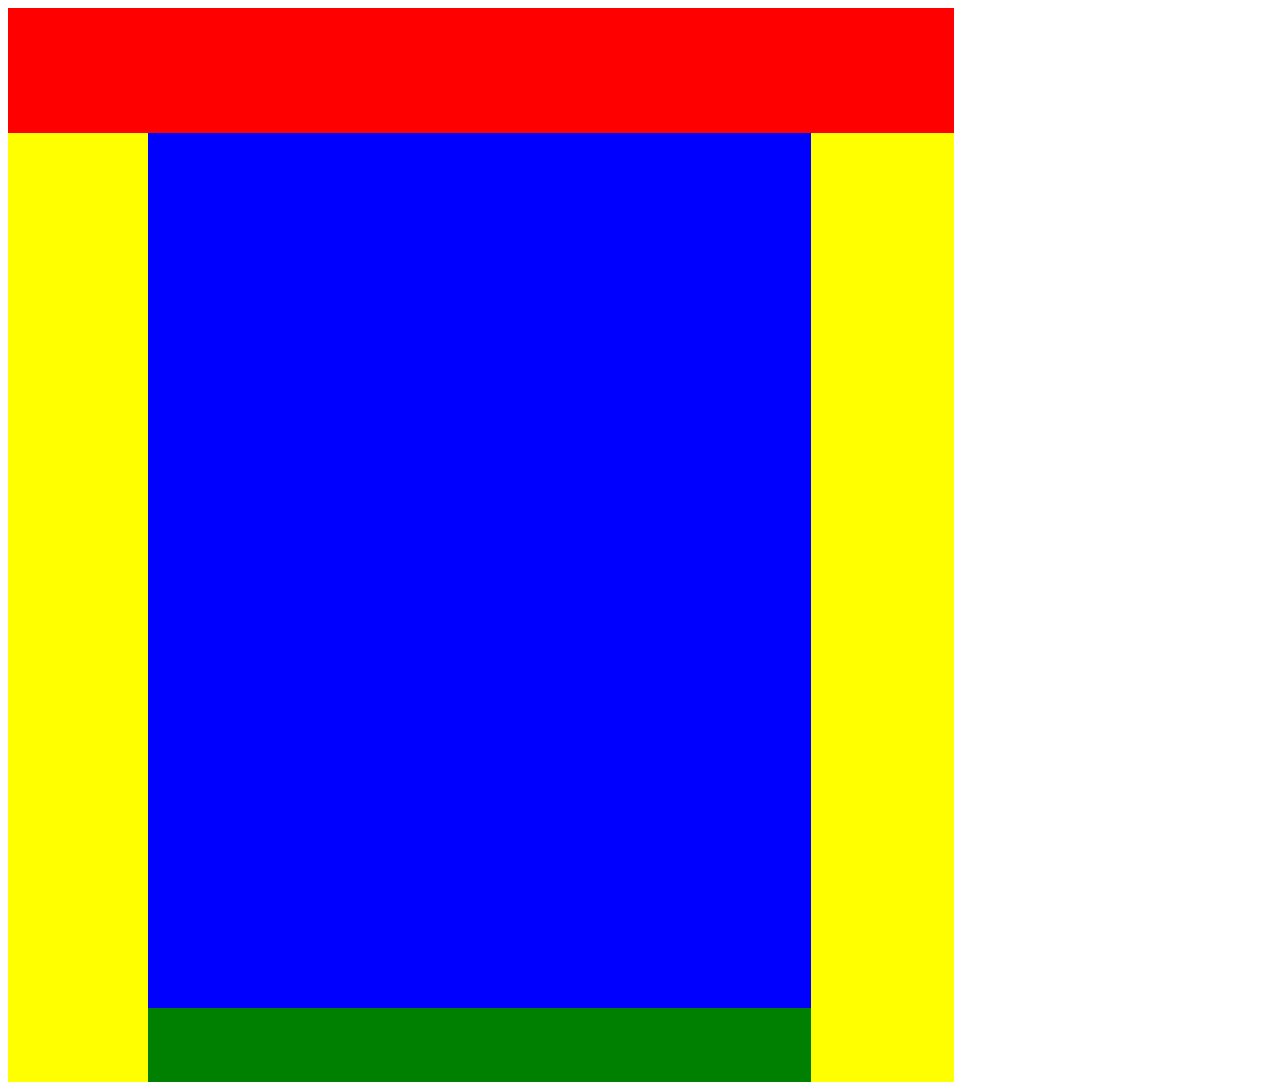
<file: index.html>
<!-- 
    Author: Waylon Knudsen
    date: 05/16/17
    version:
-->

<!DOCTYPE html>
<html>
<head>
	<title>Homework #1 </title>
	<link rel="stylesheet" type="text/css" href="main.css">
</head>
<body>
	<div class="outer">
		<div id= "upper"></div>
		<div class="center"></div>
		<div id="bottom"></div>
	</div>
</body>
</html>
</file>
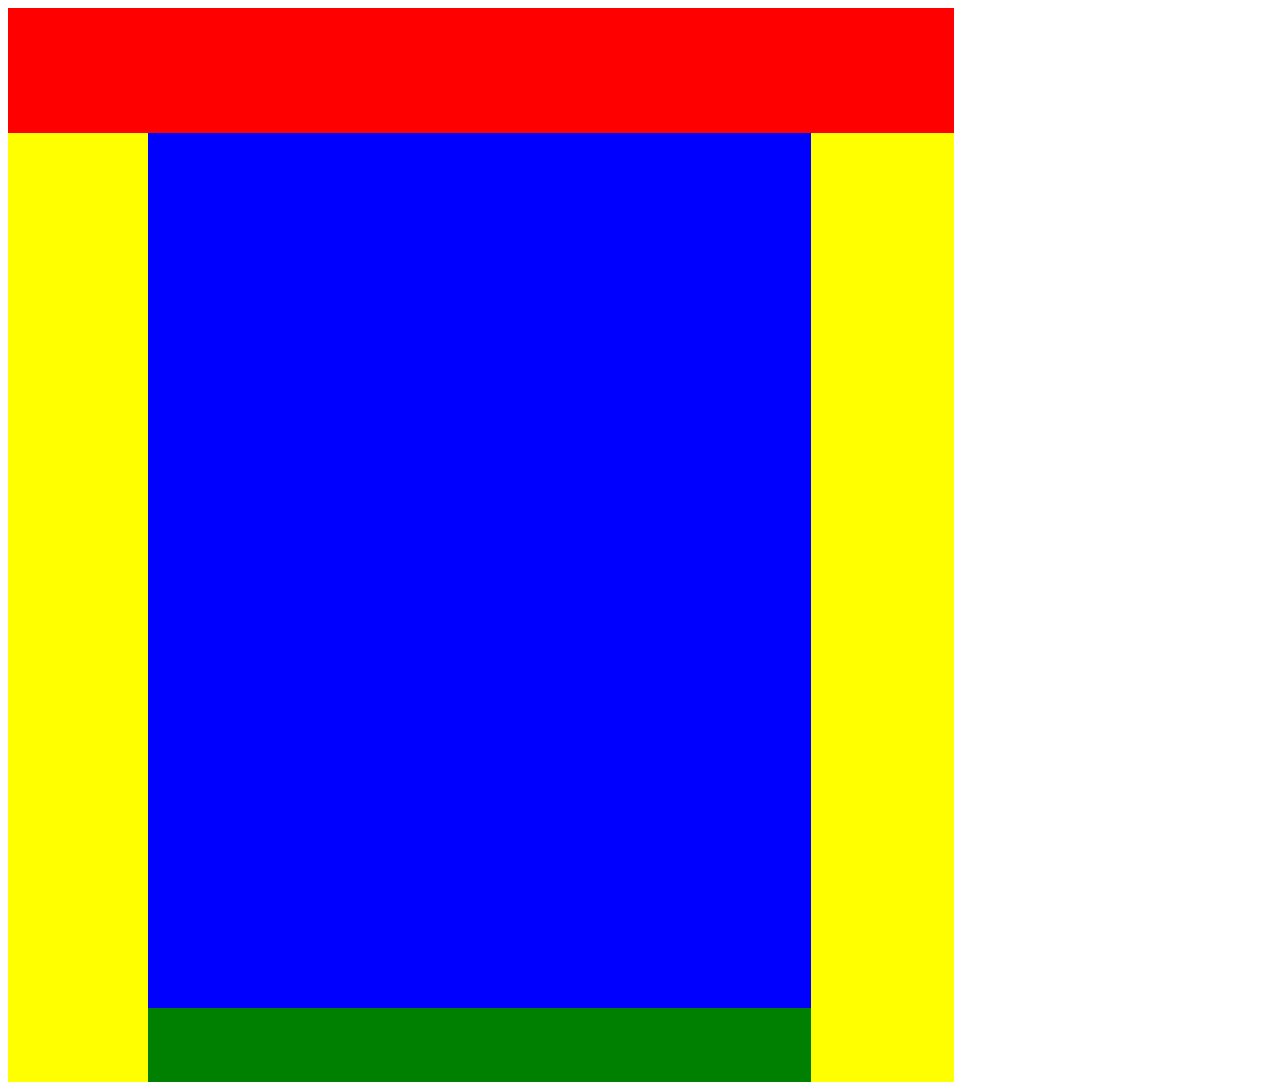
<file: part #1/index.html>
<!-- 
    Author: Waylon Knudsen
    date: 05/16/17
    version:1.0.1
-->

<!DOCTYPE html>
<html>
<head>
	<title>Homework #1 </title>
        <meta charset="UTF-8">
		<meta name="viewport" content="initial-scale=1.0">
	<link rel="stylesheet" type="text/css" href="main.css">
</head>
<body>
	<div class="outer">
		<div id= "upper"></div>
		<div class="center"></div>
		<div id="bottom"></div>
	</div>
</body>
</html>
</file>
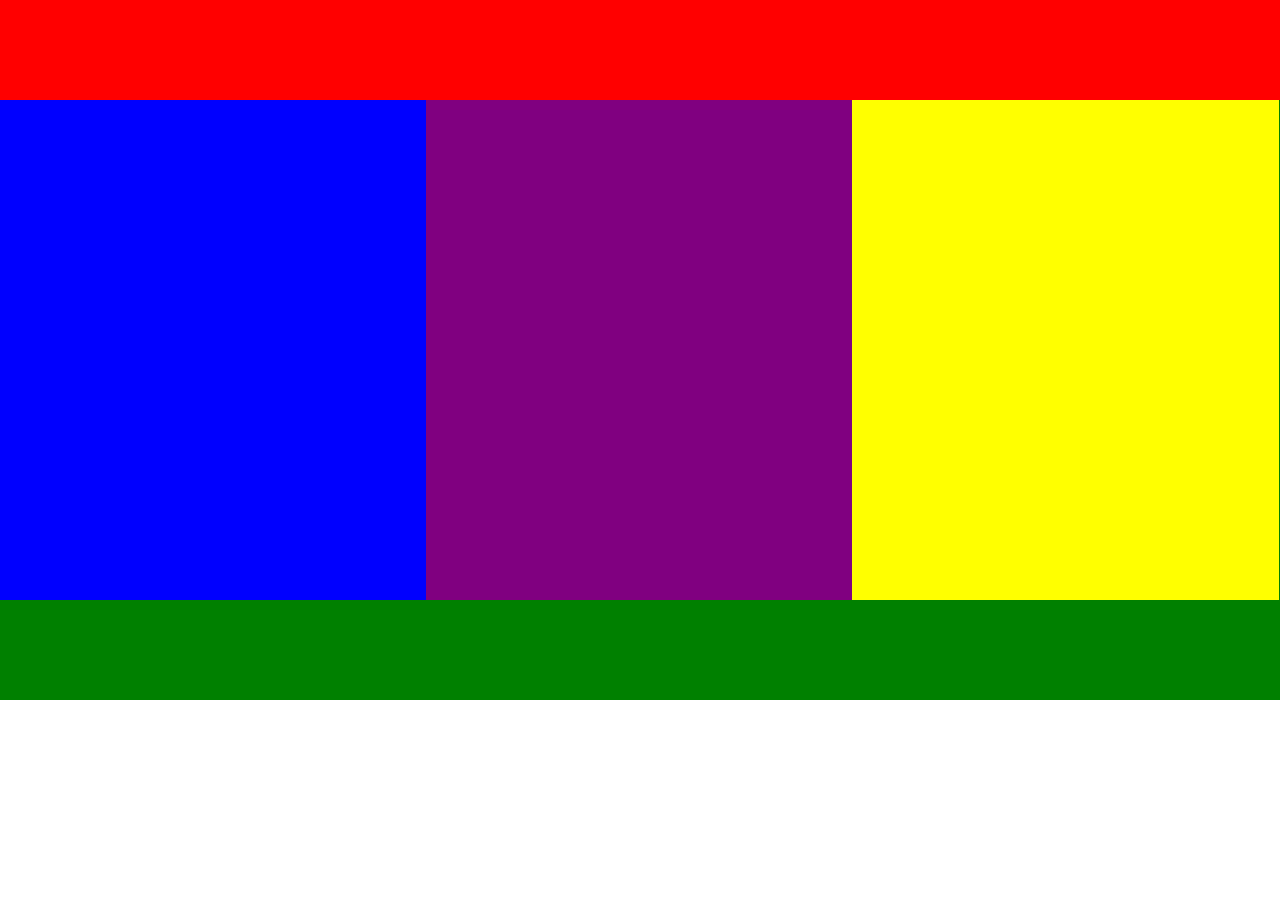
<file: part #2/index.html>
<!-- 
    Author: Waylon Knudsen
    date: 05/16/17
    version:1.0.1
-->

<!DOCTYPE html>
<html>
<head>
	<title>Homework #1.2 </title>
    <meta charset="UTF-8">
		<meta name="viewport" content="initial-scale=1.0">
	<link rel="stylesheet" type="text/css" href="main.css">
</head>
<body>
  <div class = "red"></div>
  
  
    <div id = "blue" class = "floating-box"></div>
    <div id = "purple" class = "floating-box"></div>
    <div id = "yellow" class = "floating-box"></div>
  
  <div class = "green"></div>
</body>
</html>
</file>
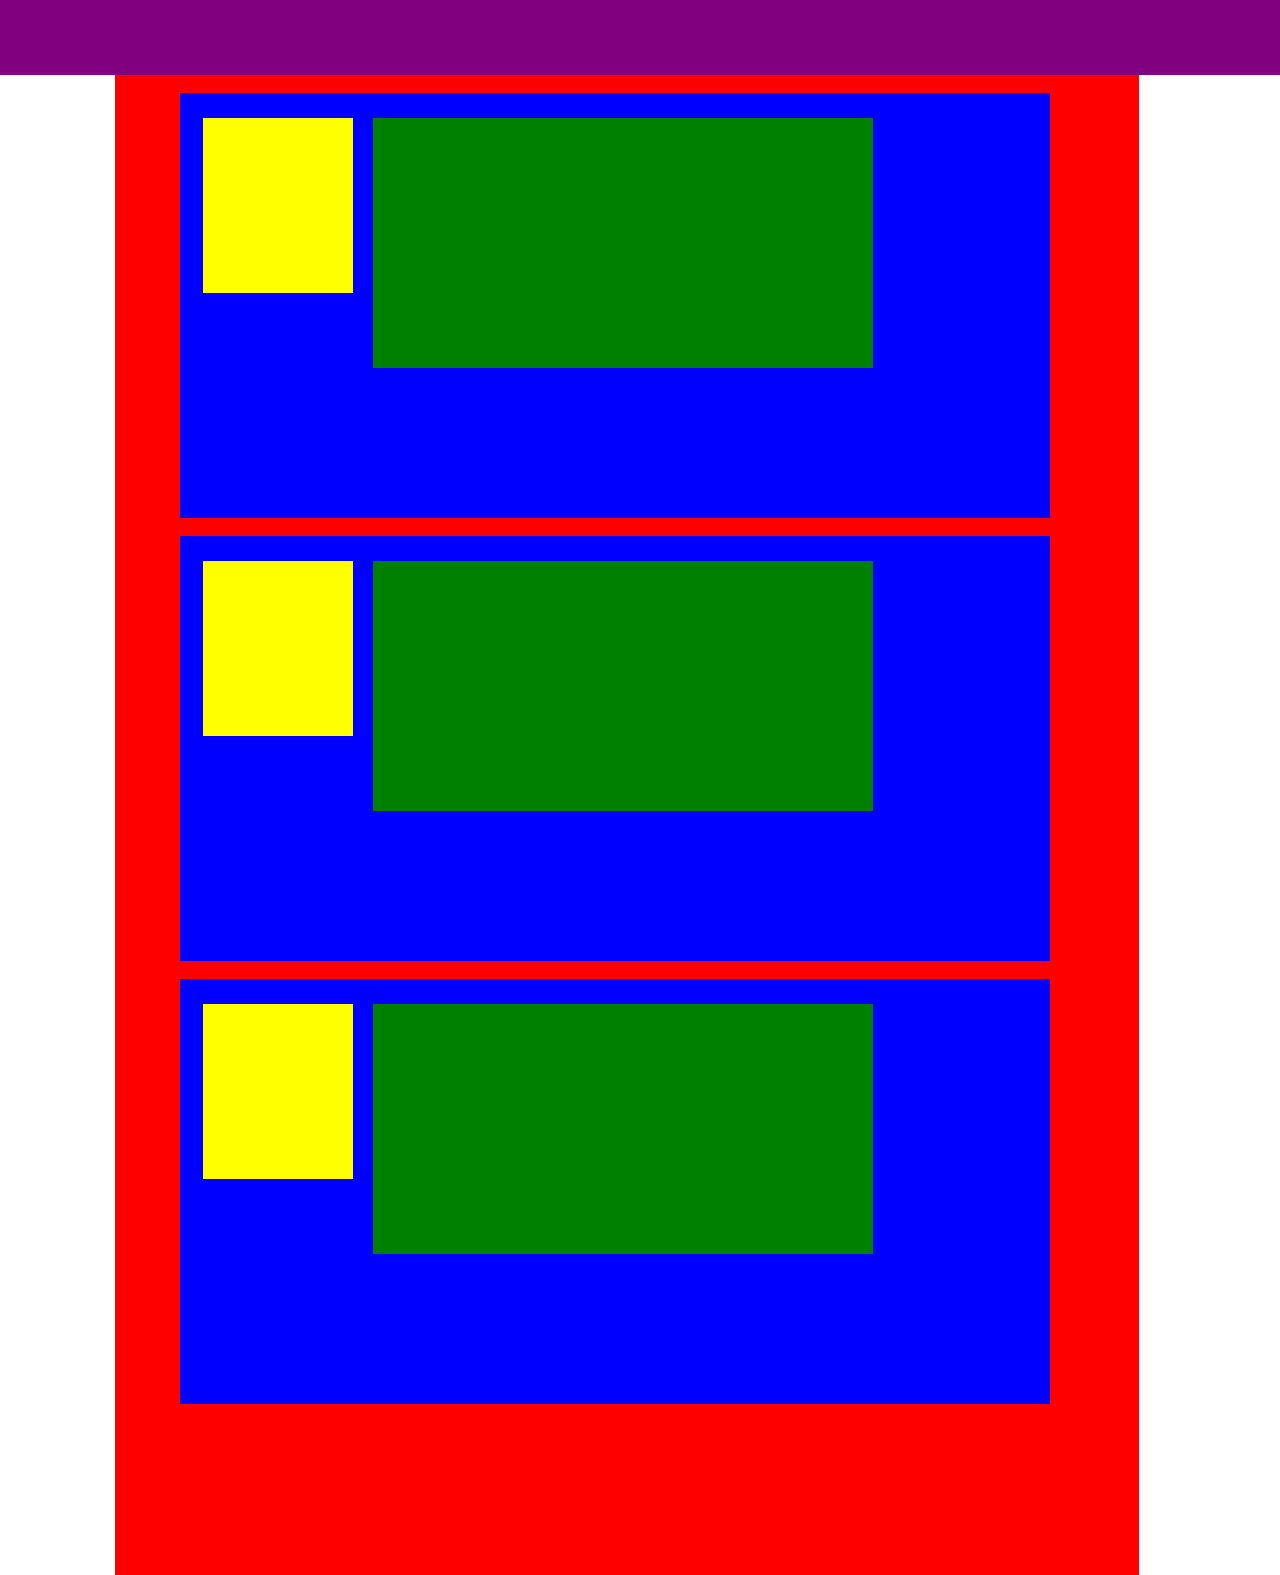
<file: part #3/index.html>
<!-- 
    Author: Waylon Knudsen
    date: 05/16/17
    version:1.0.1
-->

<head>
    <title>Homework #1.3</title>
    <meta charset="UTF-8">
		<meta name="viewport" content="initial-scale=1.0">
    <link rel="stylesheet" type="text/css" href="main.css">
</head>

<body>
  <header></header>
 
  <div class = "redbox">

    <br>
<div id = "blue-box">
  <div id = "yellow-box"></div>
<div id = "green-box"></div>
    </div>
    

    <br> 
<div id = "blue-box">
<div id = "yellow-box"></div>
<div id = "green-box"></div>
    </div>


    <br>
<div id = "blue-box">
<div id = "yellow-box"></div>
<div id = "green-box"></div>
    </div>
  </div>
  
</body>
</file>
<file: main.css>
#upper {
	height:125px;
	width:946px;
	background-color: red;
}
.outer {
	height: 1074px;
	width: 946px;
	background-color: yellow;
}
.center {
	height: 875px;
	width: 663px;
	margin-left: 140px;
	margin-right: 140px;
	background-color: blue;
}
#bottom {
	height: 74px;
	width: 663px;
	margin-left: 140px;
	background-color: green;
}
</file>
<file: part #1/main.css>
#upper {
	height:125px;
	width:946px;
	background-color: red;
}

.outer {
	height: 1074px;
	width: 946px;
	background-color: yellow;
}

.center {
	height: 875px;
	width: 663px;
	margin-left: 140px;
	margin-right: 140px;
	background-color: blue;
}

#bottom {
	height: 74px;
	width: 663px;
	margin-left: 140px;
	background-color: green;
}
</file>
<file: part #2/main.css>
body {
    margin:0;
    padding: 0;
}

.red{
  background: red;
  height: 100px;
}

#blue{
  background: blue; 
}

#purple{
  background: purple;
}

#yellow{
  background: yellow;
}

.green{
  background: green;
  height: 600px;
}

.floating-box{
  display: floating-box;
  width: 33.3%;
  height: 500px;
  float: left;
  margin: 0px;
}
</file>
<file: part #3/main.css>
body {
    margin: 0;
    padding: 0;
    padding: 0;
    max-height: 2405px;
}
header{
  background: purple;
  height: 75px;
  padding: 0;
  width: 100%;
}
.redbox{
  background: red;
  width: 80%;
  height: 1500px;
  margin-left: 115px;
  }
#blue-box{
  background: blue;
  width: 85%;
  height: 400px;
  margin-left: 65px;
  padding-top: 25px;
  }
#yellow-box{
  background: yellow;
  width: 150px;
  height: 150px;
  margin-left: 23px;
  float: left;
  padding-top: 25px;
}
#green-box{
  background: green;
  float: left;
  width: 500px;
  margin-right: 20px;
  height: 250px;
  margin-left: 20px;
 
}
</file>
